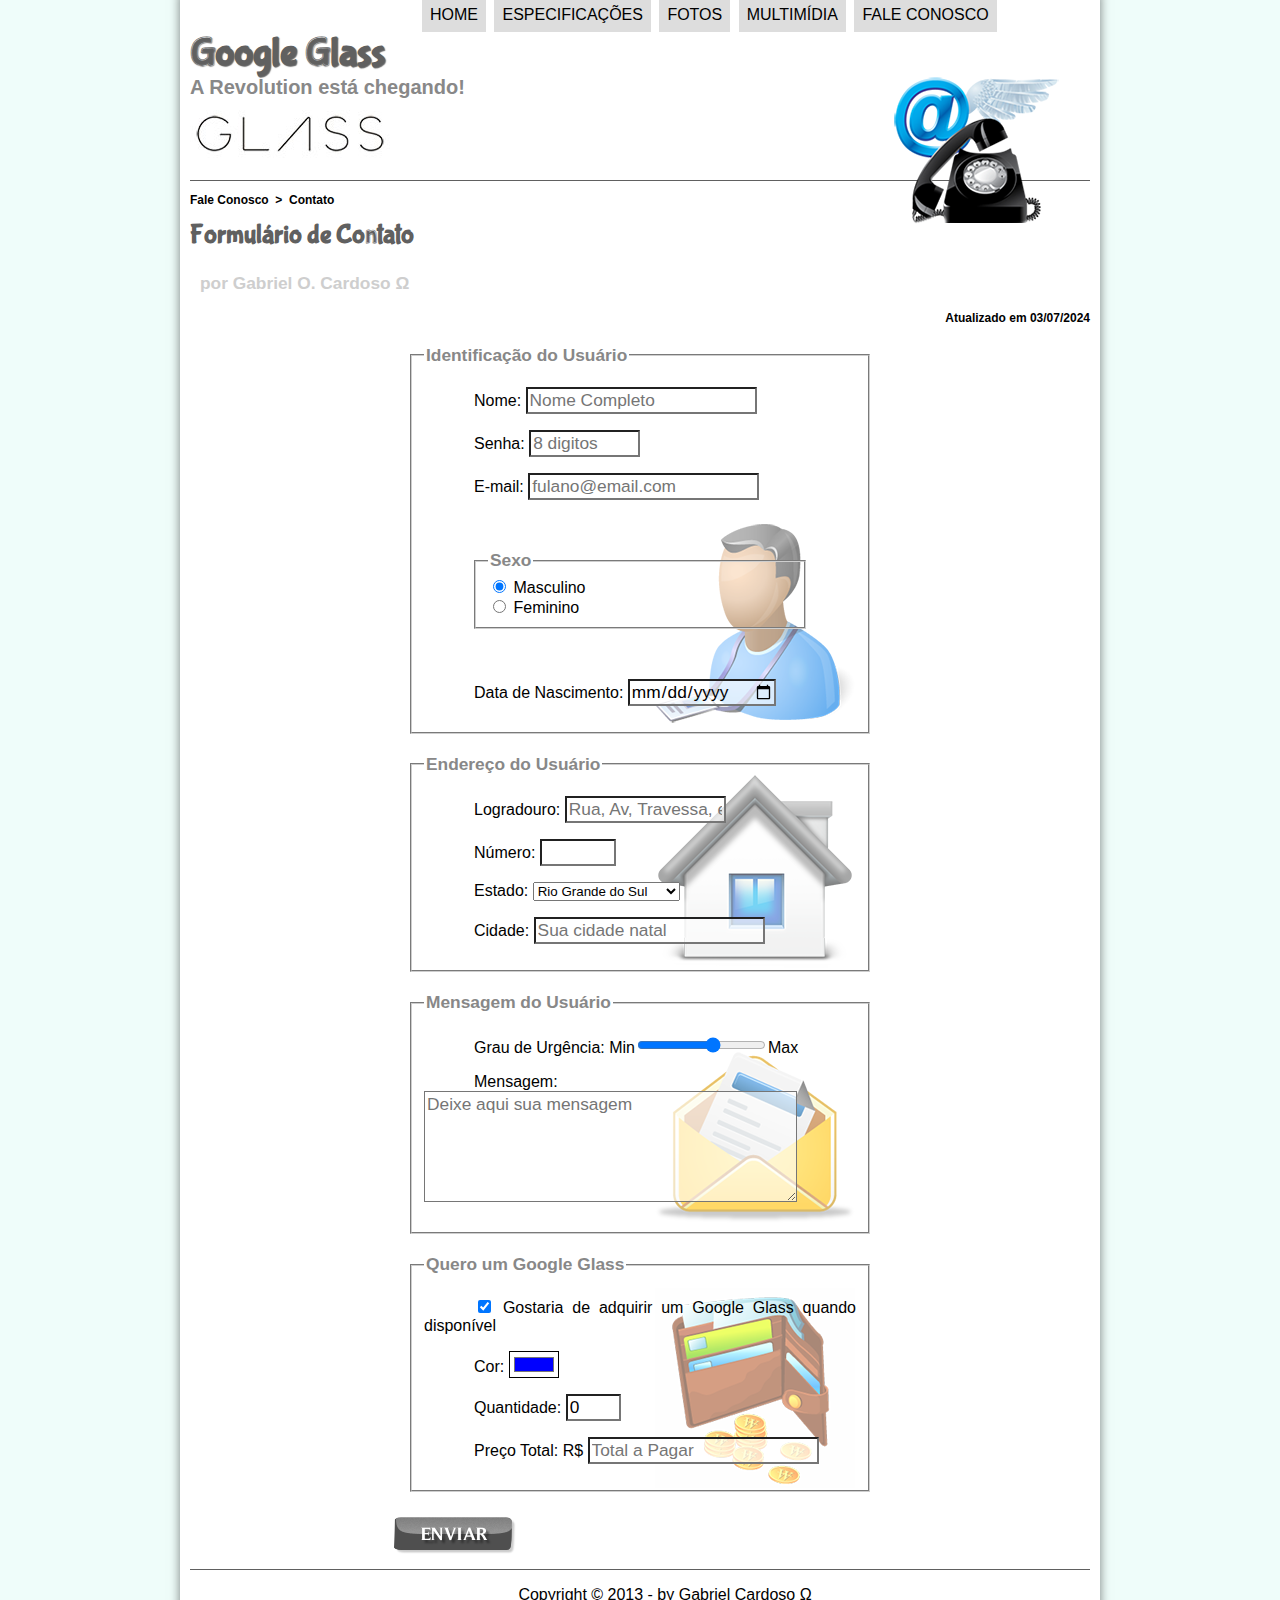
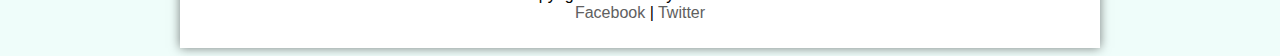
<file: fale-conosco.html>
<!DOCTYPE html>
<html lang="pt-br">
  <head>
    <meta charset="UTF-8" />
    <meta name="viewport" content="width=device-width, initial-scale=1.0" />
    <title>Tudo Sobre Google Glass</title>
    <link rel="stylesheet" href="_css/estilo.css" type="text/css" />
    <link rel="stylesheet" href="_css/form.css" type="text/css">
  </head>
  <script src= "_javascript/funcoes.js"></script>
  <script>
    function calc_total(){
      var qtd = parseInt(document.getElementById('cQtd').value);
      tot = qtd * 1500;
      document.getElementById('cTot').value = tot;
    }
  </script>
    <body>
    <div id="interface">
      <header id="cabecalho">
        <hgroup>
          <h1>Google Glass</h1>
          <h2>A Revolution está chegando!</h2>
        </hgroup>
        <img id="icone" src="_imagens/contato.png" alt="" />

        <nav id="menu">
          <h1>Menu Principal</h1>
          <ul type="disc">
            <li onmouseover="mudaFoto('_imagens/home.png')" onmouseout="mudaFoto('_imagens/contato.png')"><a href="index.html">Home</a></li>
            <li onmouseover="mudaFoto('_imagens/especificacoes.png')" onmouseout="mudaFoto('_imagens/contato.png')"><a href="index.html"><a href="specs.html">Especificações</a></li>
            <li onmouseover="mudaFoto('_imagens/fotos.png')" onmouseout="mudaFoto('_imagens/contato.png')"><a href="index.html"><a href="fotos.html">Fotos</a></li>
            <li onmouseover="mudaFoto('_imagens/multimidia.png')" onmouseout="mudaFoto('_imagens/contato.png')"><a href="index.html"><a href="multimidia.html">Multimídia</a></li>
            <li onmouseover="mudaFoto('_imagens/contato.png')" onmouseout="mudaFoto('_imagens/contato.png')"><a href="index.html"><a href="fale-conosco.html">Fale conosco</a></li>
          </ul>
        </nav>
      </header>
      <section id="corpo-full">
        <article id="noticia-principal">
          <header id="cabecalho-artigo">
            <hgroup>
              <h3>Fale Conosco &nbsp;>&nbsp; Contato</h3>
              <h1>Formulário de Contato</h1>
              <h2>por Gabriel O. Cardoso &Omega;</h2>
              <h3 class="direita">Atualizado em 03/07/2024</h3>
            </hgroup>
          </header>
          <form method="post" id="fContato" action="mailto:gabrieloc6@gmail.com" oninput="calc_total();">
            <fieldset id="usuario">
              <legend>Identificação do Usuário</legend>
              <p><label for="cNome">Nome:</label> <input type="text" name="tNome" id="cNome" size="20" maxlength="30" placeholder="Nome Completo"></p>
              <p><label for="cSenha">Senha:</label> <input type="password" name="tSenha" id="cSenha" size="8" maxlength="8" placeholder="8 digitos"></p>
              <p><label for="cEmail">E-mail:</label> <input type="email" name="tEmail" id="cEmail" size="20" maxlength="40" placeholder="fulano@email.com"></p>
              <fieldset id="sexo">
                  <legend>Sexo</legend>
                    <input type="radio" name="tSexo" id="cMasc" checked> <label for="cMasc">Masculino</label><br>
                    <input type="radio" name="tSexo" id="cFem"> <label for="cFem">Feminino</label>
              </fieldset>
              <p><label for="cNasc">Data de Nascimento:</label> <input type="date" name="tNasc" id="cNasc"></p>
            </fieldset>

            <fieldset id="endereco">
              <legend>Endereço do Usuário</legend>
              <p><label for="cLog">Logradouro:</label> <input type="text" name="tLog" id="cLog" size="13" maxlength="80" placeholder="Rua, Av, Travessa, etc"></p>
              <p><label for="cNum">Número:</label> <input type="number" name="tNum" id="cNum" min="0" max="999"></p>

              <p>
                <label for="cEst">Estado:</label> 
                <select name="tEst" id="cEst">
                  <optgroup label="Região Sul">
                    <option value="RS">Rio Grande do Sul</option>
                    <option value="SC">Santa Catarina</option>
                  </optgroup>
                  <optgroup label="Região Sudeste">
                    <Option value="RJ">Rio de Janeiro</Option>
                    <Option value="SP">São Paulo</Option>
                  </optgroup>
                </select>
              </p>

              <p><label for="cCid">Cidade:</label> <input type="text" name="tCid" id="cCid" maxlength="40" size="20" placeholder="Sua cidade natal"></p>
            </fieldset>

            <fieldset id="mensagem">
              <legend>Mensagem do Usuário</legend>
                <p><label for="cUrg">Grau de Urgência:</label> Min<input type="range" name="tUrg" id="cUrg" min="0" max="10" step="2">Max</p>
                <p><label for="cMsg">Mensagem:</label> <textarea name="tMsg" id="cMsg" cols="35" rows="5" placeholder="Deixe aqui sua mensagem"></textarea></p>
            </fieldset>

            <fieldset id="pagamento">
              <legend id="pedido"> Quero um Google Glass</legend>
                <p>
                  <input type="checkbox" name="tPed" id="cPed" checked>
                  <label for="cPed"> Gostaria de adquirir um Google Glass quando disponível</label>
                </p>
                <p><label for="cCor">Cor:</label> <input type="color" name="tCor" id="cCor" value="#0000FF"></p>
                <p><label for="cQtd">Quantidade:</label>
                <input type="number" name="tQtd" id="cQtd" min="0" max="5" value="0"></p>
                <p><label for="cTot">Preço Total: R$</label>
                <input type="text" name="tTot" id="cTot" placeholder="Total a Pagar" readonly></p>
            </fieldset>

          <!-- <input type="submit" value="Enviar"> -->
          <input type="image" src="_imagens/botao-enviar.png">
          </form>
        </article>
      </section>
<footer id="rodape">
    <p>
      Copyright &copy; 2013 - by Gabriel Cardoso &Omega; <br />
      <a href="http://facebook.com" target="_blank">Facebook</a> |
      <a href="http://twitter.com" target="_blank">Twitter</a>
    </p>
  </footer>
</div>
</body>
</html>
</file>
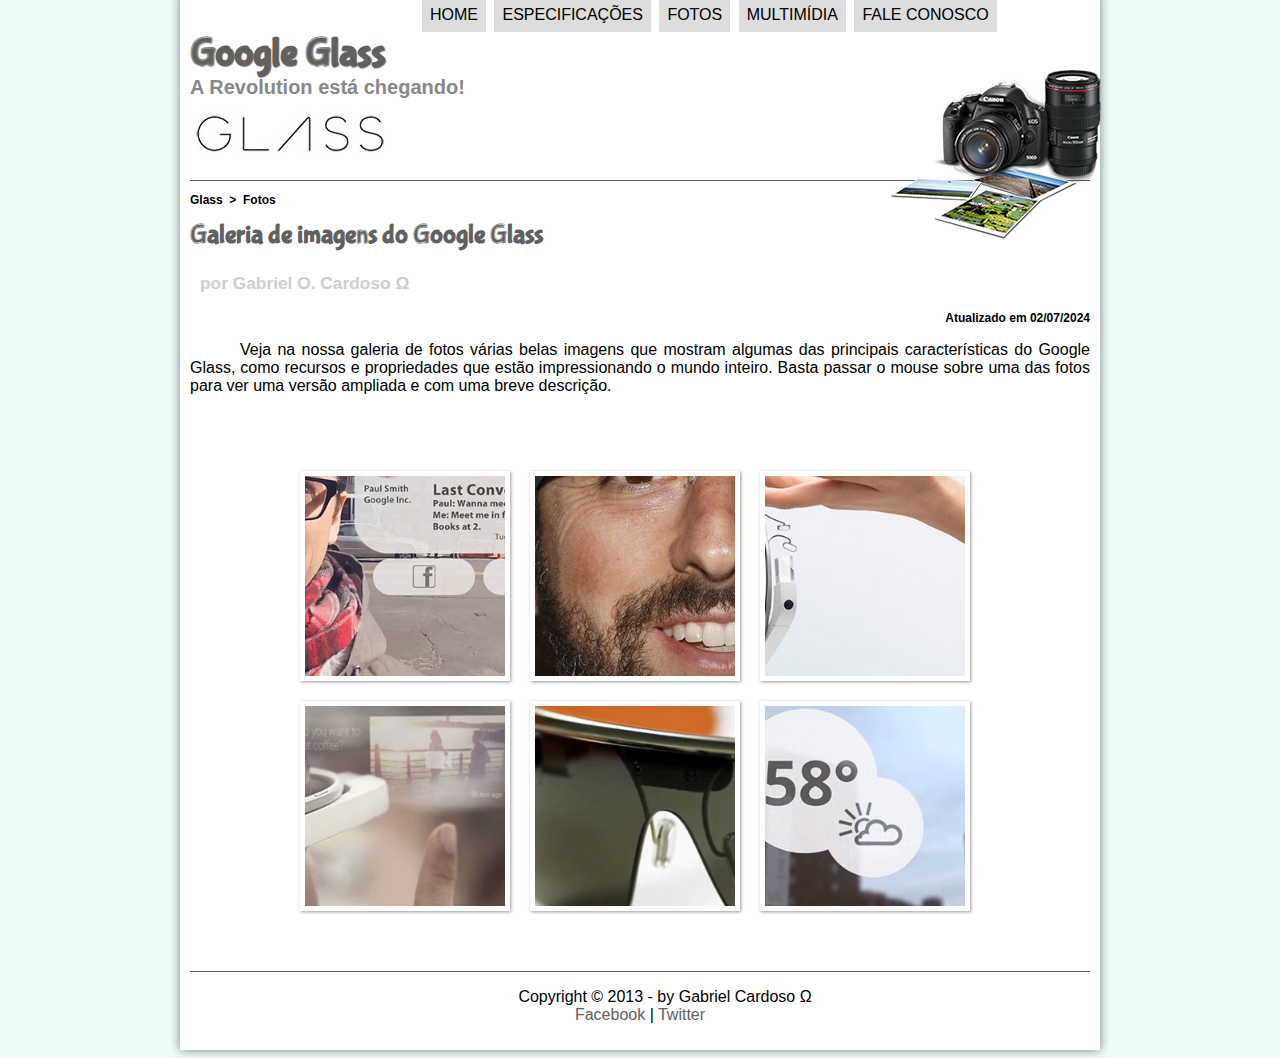
<file: fotos.html>
<!DOCTYPE html>
<html lang="pt-br">
  <head>
    <meta charset="UTF-8" />
    <meta name="viewport" content="width=device-width, initial-scale=1.0" />
    <title>Tudo Sobre Google Glass</title>
    <link rel="stylesheet" href="_css/estilo.css" type="text/css" />
    <link rel="stylesheet" href="_css/fotos.css" type="text/css" />
  </head>
  <script src= "_javascript/funcoes.js"></script>
    <body>
    <div id="interface">
      <header id="cabecalho">
        <hgroup>
          <h1>Google Glass</h1>
          <h2>A Revolution está chegando!</h2>
        </hgroup>
        <img id="icone" src="_imagens/fotos.png" alt="" />

        <nav id="menu">
          <h1>Menu Principal</h1>
          <ul type="disc">
            <li onmouseover="mudaFoto('_imagens/home.png')" onmouseout="mudaFoto('_imagens/fotos.png')"><a href="index.html">Home</a></li>
            <li onmouseover="mudaFoto('_imagens/especificacoes.png')" onmouseout="mudaFoto('_imagens/fotos.png')"><a href="index.html"><a href="specs.html">Especificações</a></li>
            <li onmouseover="mudaFoto('_imagens/fotos.png')" onmouseout="mudaFoto('_imagens/fotos.png')"><a href="index.html"><a href="fotos.html">Fotos</a></li>
            <li onmouseover="mudaFoto('_imagens/multimidia.png')" onmouseout="mudaFoto('_imagens/fotos.png')"><a href="index.html"><a href="multimidia.html">Multimídia</a></li>
            <li onmouseover="mudaFoto('_imagens/contato.png')" onmouseout="mudaFoto('_imagens/fotos.png')"><a href="index.html"><a href="fale-conosco.html">Fale conosco</a></li>
          </ul>
        </nav>
      </header>

      <section id="corpo-full">
        <article id="noticia-principal">
          <header id="cabecalho-artigo">
            <hgroup>
              <h3>Glass &nbsp;>&nbsp; Fotos</h3>
              <h1>Galeria de imagens do Google Glass</h1>
              <h2>por Gabriel O. Cardoso &Omega;</h2>
              <h3 class="direita">Atualizado em 02/07/2024</h3>
            </hgroup>
          </header>

<p>Veja na nossa galeria de fotos várias belas imagens que mostram algumas das principais características do Google Glass, como recursos e propriedades que estão impressionando o mundo inteiro. Basta passar o mouse sobre uma das fotos para ver uma versão ampliada e com uma breve descrição.</p>

<ul id="album-fotos">
<li id="foto01"><span>Agenda e lembretes</span ></li>
<li id="foto02"><span>Sergey Brin usando o Glass</span ></li>
<li id="foto03"><span>Leve e compacto</span></li>
<li id="foto04"><span>Sensação de uma tela de 50"</span></li>
<li id="foto05"><span>Vários tipos de lente</span></li>
<li id="foto06"><span>Informações importantes</span></li>
</ul>

        </article>
      </section>    
<footer id="rodape">
    <p>
      Copyright &copy; 2013 - by Gabriel Cardoso &Omega; <br />
      <a href="http://facebook.com" target="_blank">Facebook</a> |
      <a href="http://twitter.com" target="_blank">Twitter</a>
    </p>
  </footer>
</div>
</body>
</html>
</file>
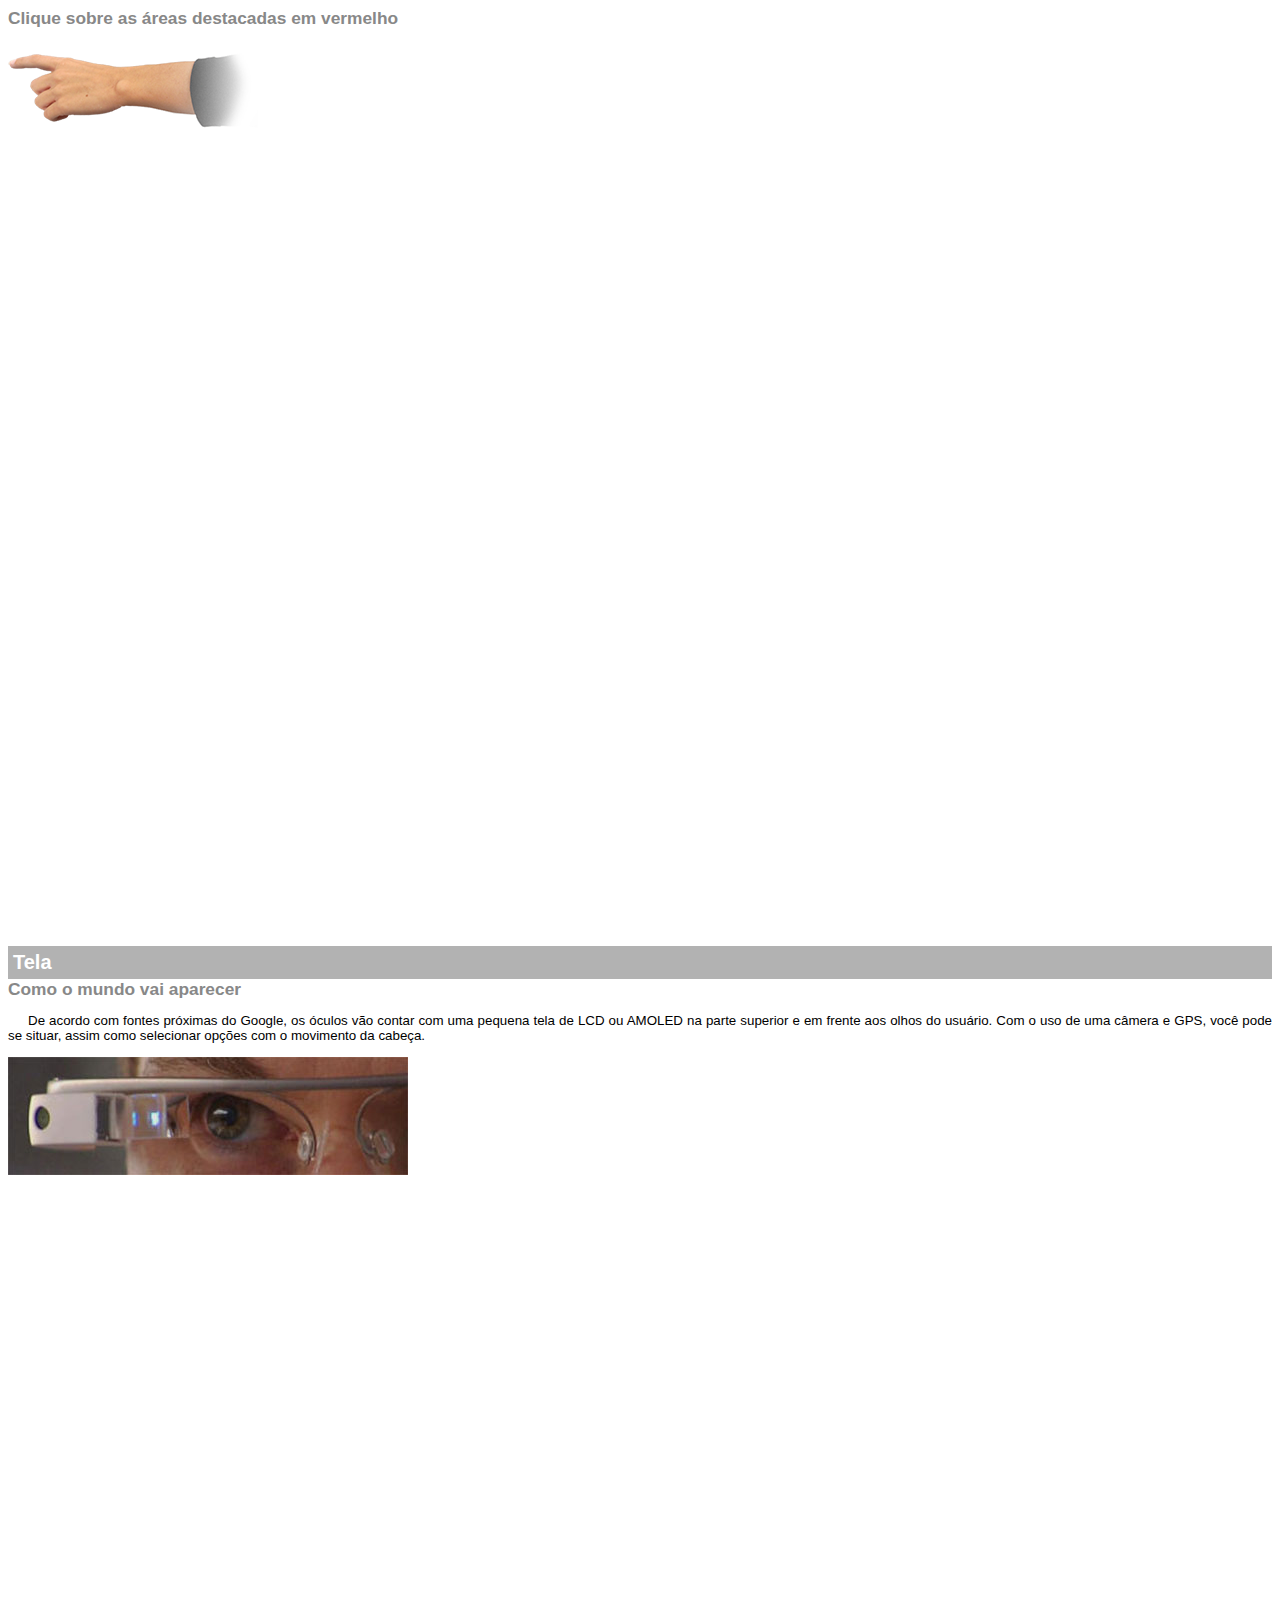
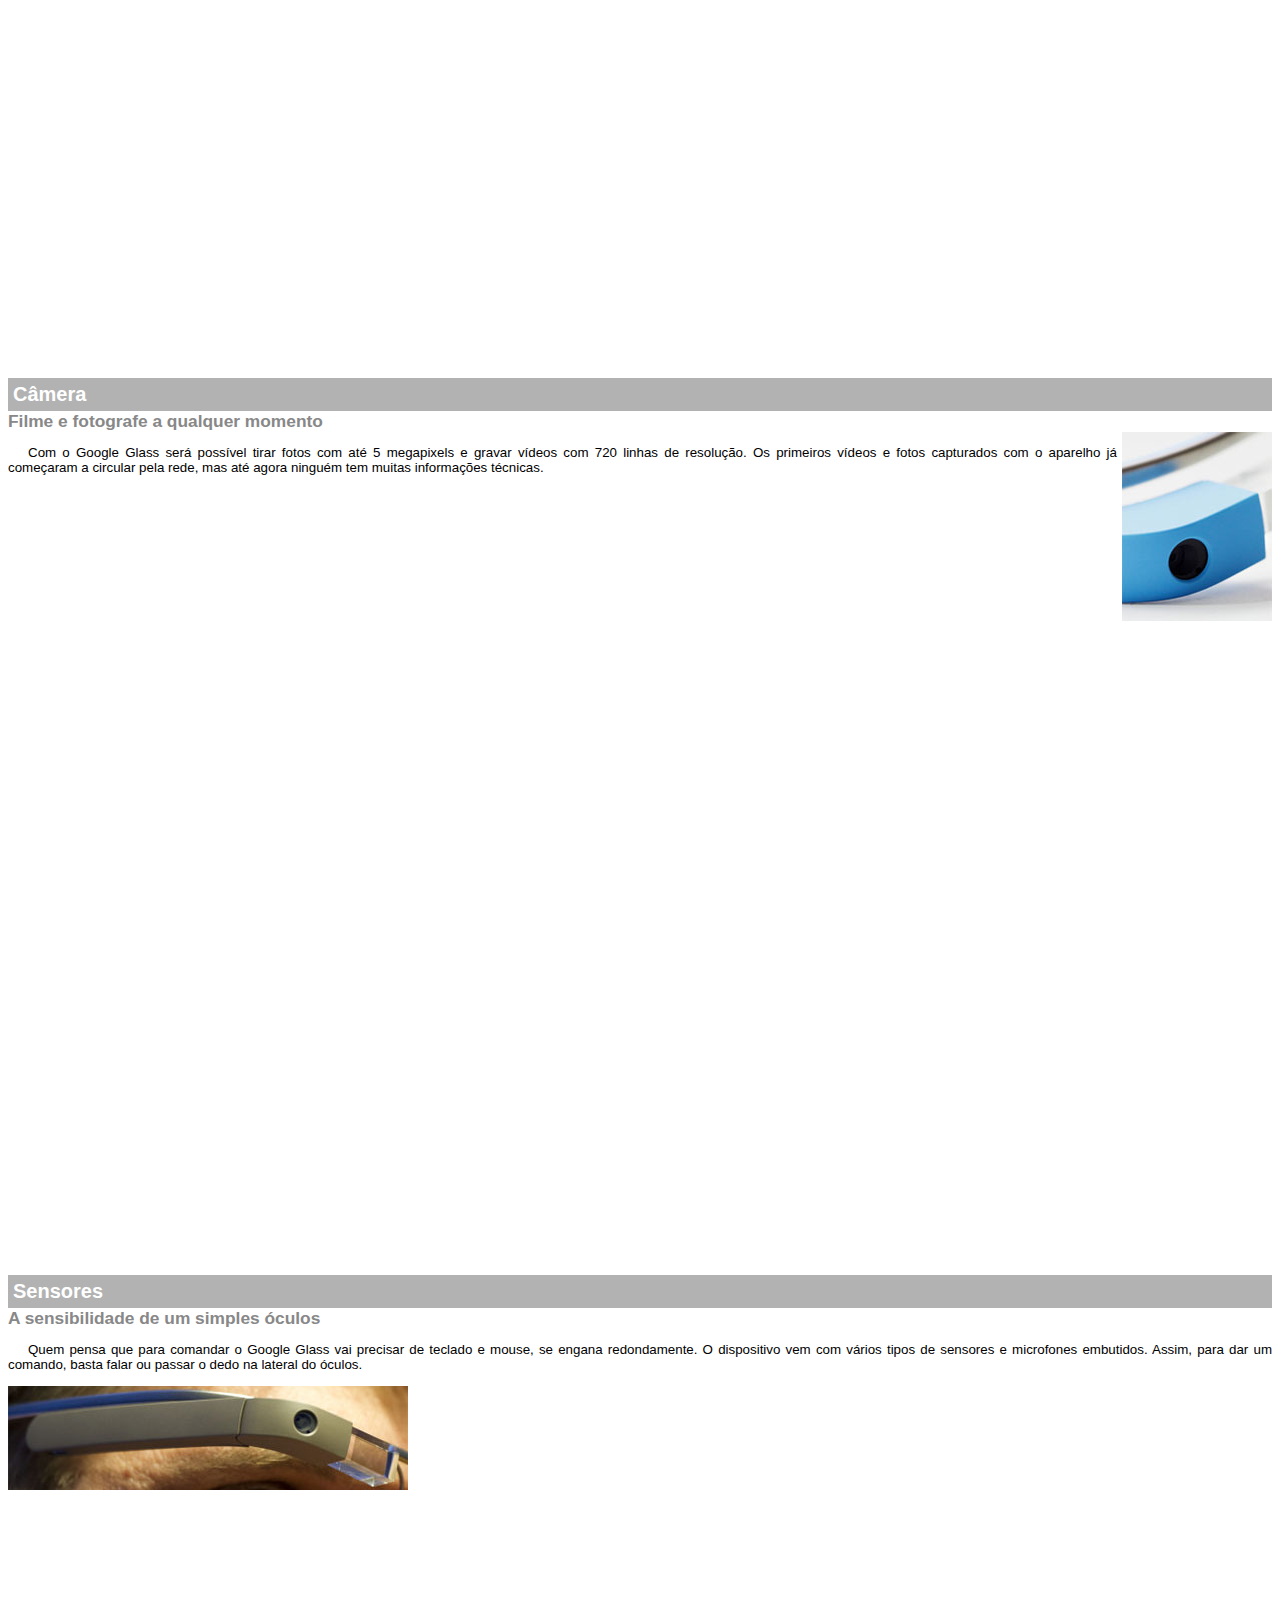
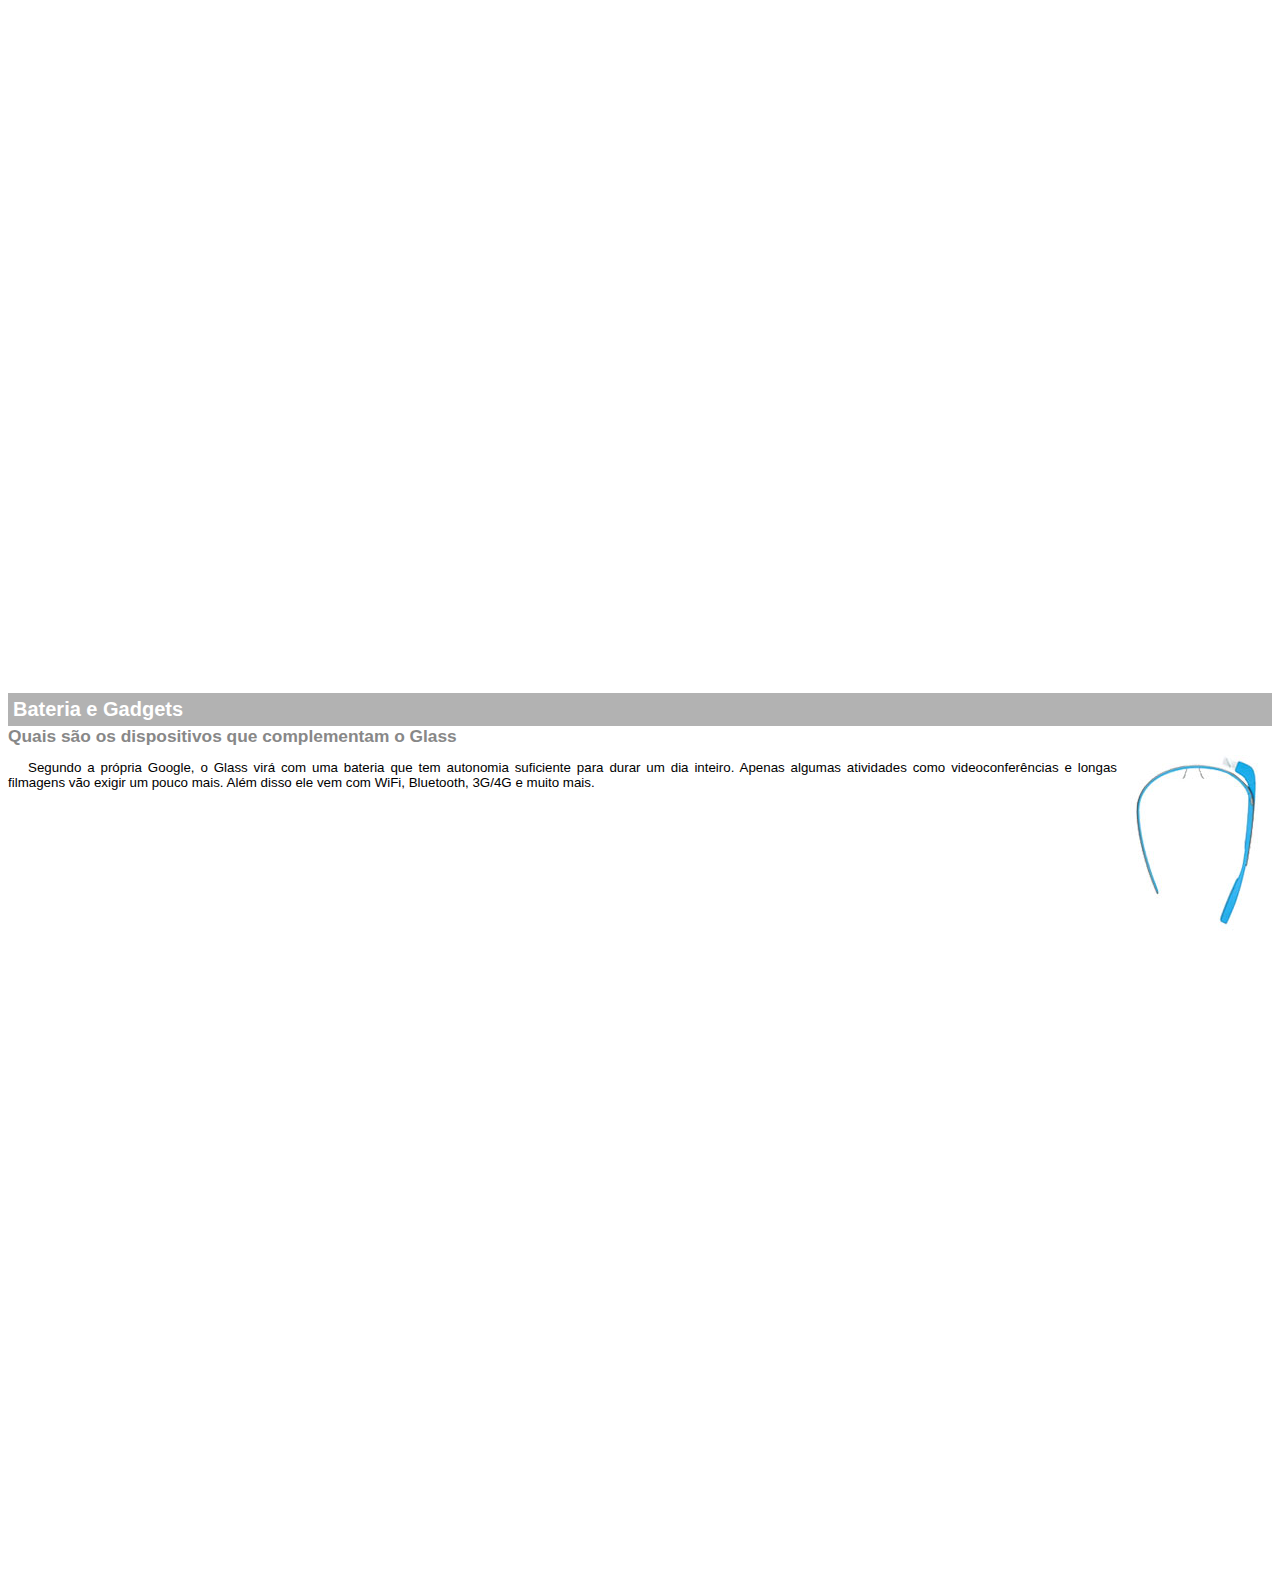
<file: google-glass.html>
<!DOCTYPE html>
<html lang="en">
<head>
    <meta charset="UTF-8">
    <meta name="viewport" content="width=device-width, initial-scale=1.0">
    <title>Info Google Glass</title>
    <style>
        body{
            font-family: Arial;
            font-size: 10pt;
        }
        p{
            text-align: justify;
            text-indent: 20px;
        }
        article h1{
            font-size: 15pt;
            color: #ffffff;
            background-color: rgba(0, 0, 0, .3);
            padding: 5px;
            margin: 0px;
        }
        article h2{
            font-size: 13pt;
            color: #888888;
            margin: 0px;
        }
        article{
            margin-bottom: 800px;
        }
        img.img-dir{
            display: block;
            float: right;
            margin-left: 5px;
        }
    </style>
</head>
<body>
    
    <article id="topo">
        <header>
            <h2>Clique sobre as áreas destacadas em vermelho</h2>
            <img src="_imagens/mao.png" alt="mão apontando para esquerda">
        </header>
    </article>

    <article id="tela">
        <header>
            <h1>Tela</h1>
            <h2>Como o mundo vai aparecer</h2>
        </header>
        <p>De acordo com fontes próximas do Google, os óculos vão contar com uma pequena tela de LCD ou AMOLED na parte superior e em frente aos olhos do usuário. Com o uso de uma câmera e GPS, você pode se situar, assim como selecionar opções com o movimento da cabeça.</p>
        <img src="_imagens/det-tela.jpg" alt="tela do google glass">
    </article>
    <article id="camera">
        <header>    
            <h1>Câmera</h1>
            <h2>Filme e fotografe a qualquer momento</h2>
        </header>
        <img src="_imagens/det-camera.jpg" alt="camera do google glass" class="img-dir">
        <p>Com o Google Glass será possível tirar fotos com até 5 megapixels e gravar vídeos com 720 linhas de resolução. Os primeiros vídeos e fotos capturados com o aparelho já começaram a circular pela rede, mas até agora ninguém tem muitas informações técnicas.
        </p>
    </article>
    <article id="sensores">
        <header>
            <h1>Sensores</h1>
            <h2>A sensibilidade de um simples óculos</h2>
        </header>
        <p>Quem pensa que para comandar o Google Glass vai precisar de teclado e mouse, se engana redondamente. O dispositivo vem com vários tipos de sensores e microfones embutidos. Assim, para dar um comando, basta falar ou passar o dedo na lateral do óculos.</p>
        <img src="_imagens/det-touch.jpg" alt="sensor do google glass" >
    </article>
    <article id="gadgets">
    <header>
        <h1>Bateria e Gadgets</h1>
        <h2>Quais são os dispositivos que complementam o Glass</h2>
    </header>
    <img src="_imagens/det-bateria.jpg" alt="baeria google glass" class="img-dir">
        <p>Segundo a própria Google, o Glass virá com uma bateria que tem autonomia suficiente para durar um dia inteiro. Apenas algumas atividades como videoconferências e longas filmagens vão exigir um pouco mais. Além disso ele vem com WiFi, Bluetooth, 3G/4G e muito mais.</p>
    </article>
</body>
</html>
</file>
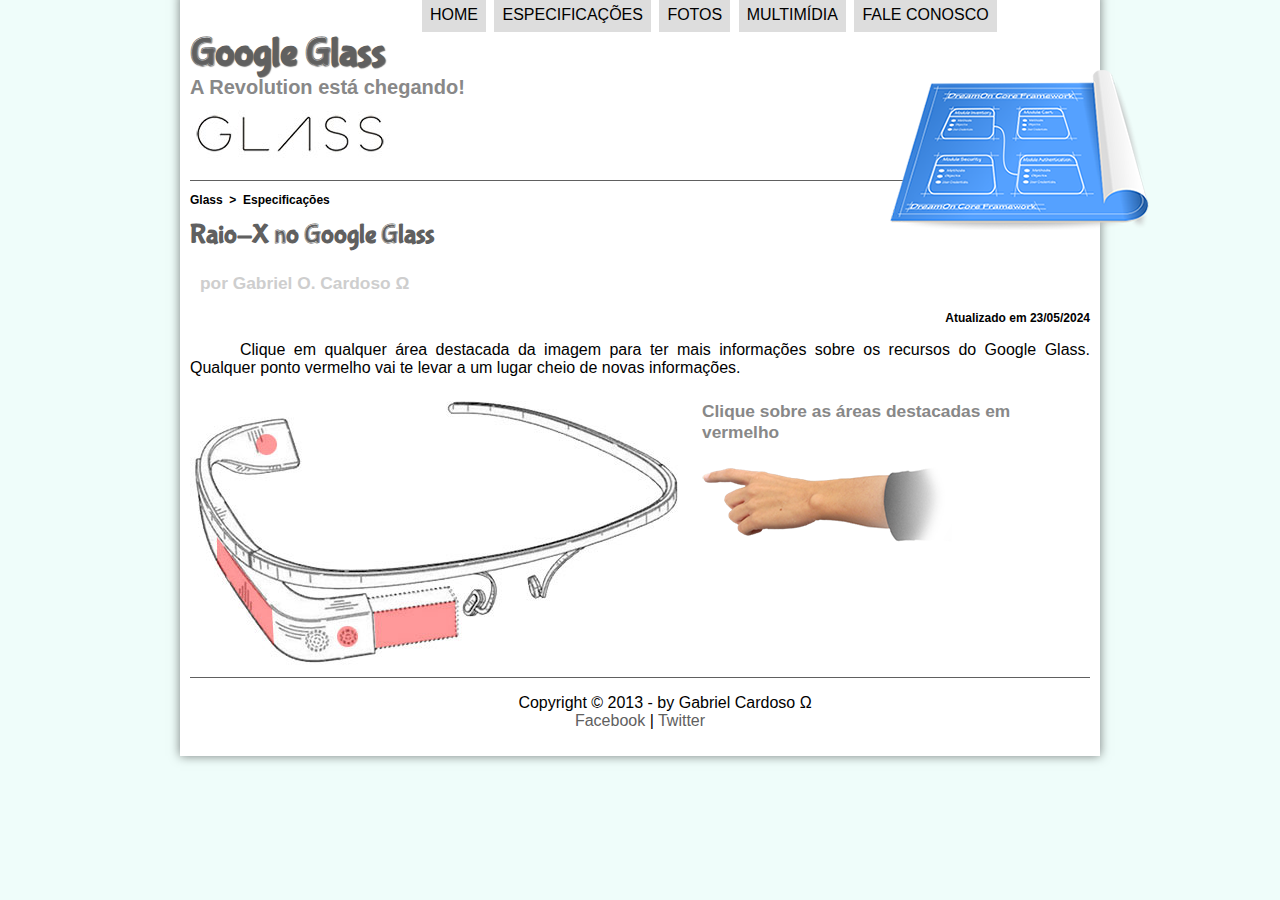
<file: specs.html>
<!DOCTYPE html>
<html lang="pt-br">
  <head>
    <meta charset="UTF-8" />
    <meta name="viewport" content="width=device-width, initial-scale=1.0" />
    <title>Tudo Sobre Google Glass</title>
    <link rel="stylesheet" href="_css/estilo.css" type="text/css" />
    <link rel="stylesheet" href="_css/specs.css" type="text/css" />
  </head>
  <script src= "_javascript/funcoes.js"></script>
     <body>
    <div id="interface">
      <header id="cabecalho">
        <hgroup>
          <h1>Google Glass</h1>
          <h2>A Revolution está chegando!</h2>
        </hgroup>
        <img id="icone" src="_imagens/especificacoes.png" alt="" />

        <nav id="menu">
          <h1>Menu Principal</h1>
          <ul type="disc">
            <li onmouseover="mudaFoto('_imagens/home.png')" onmouseout="mudaFoto('_imagens/especificacoes.png')"><a href="index.html">Home</a></li>
            <li onmouseover="mudaFoto('_imagens/especificacoes.png')" onmouseout="mudaFoto('_imagens/especificacoes.png')"><a href="index.html"><a href="specs.html">Especificações</a></li>
            <li onmouseover="mudaFoto('_imagens/fotos.png')" onmouseout="mudaFoto('_imagens/especificacoes.png')"><a href="index.html"><a href="fotos.html">Fotos</a></li>
            <li onmouseover="mudaFoto('_imagens/multimidia.png')" onmouseout="mudaFoto('_imagens/especificacoes.png')"><a href="index.html"><a href="multimidia.html">Multimídia</a></li>
            <li onmouseover="mudaFoto('_imagens/contato.png')" onmouseout="mudaFoto('_imagens/especificacoes.png')"><a href="index.html"><a href="fale-conosco.html">Fale conosco</a></li>
          </ul>
        </nav>
      </header>
<section id="corpo-full">
  <article id="noticia-principal">
    <header id="cabecalho-artigo">
      <hgroup>
        <h3>Glass &nbsp;>&nbsp; Especificações</h3>
        <h1>Raio-X no Google Glass</h1>
        <h2>por Gabriel O. Cardoso &Omega;</h2>
        <h3 class="direita">Atualizado em 23/05/2024</h3>
      </hgroup>
    </header>
  
  <p>Clique em qualquer área destacada da imagem para ter mais informações sobre os recursos do Google Glass. Qualquer ponto vermelho vai te levar a um lugar cheio de novas informações.</p>

  <section id="conteudo">
    <img src="_imagens/glass-esquema-marcado.jpg" usemap="#meumapa">
      <map name="meumapa">
        <area shape="rect" coords="179,202,262,265" href="google-glass.html#tela" target="janela">
        <area shape="circle" coords="158,244,11" href="google-glass.html#camera" target="janela">
        <area shape="circle" coords="77,52,11" href="google-glass.html#gadgets" target="janela">
        <area shape="poly" coords="27,146,81,216,83,250,26,165" href="google-glass.html#sensores" target="janela">
      </map>
    <iframe src="google-glass.html" name="janela" id="frame-spec"></iframe>
  </section>
  </article>
</section>
<footer id="rodape">
    <p>
      Copyright &copy; 2013 - by Gabriel Cardoso &Omega; <br />
      <a href="http://facebook.com" target="_blank">Facebook</a> |
      <a href="http://twitter.com" target="_blank">Twitter</a>
    </p>
  </footer>
</div>
</body>
</html>
</file>
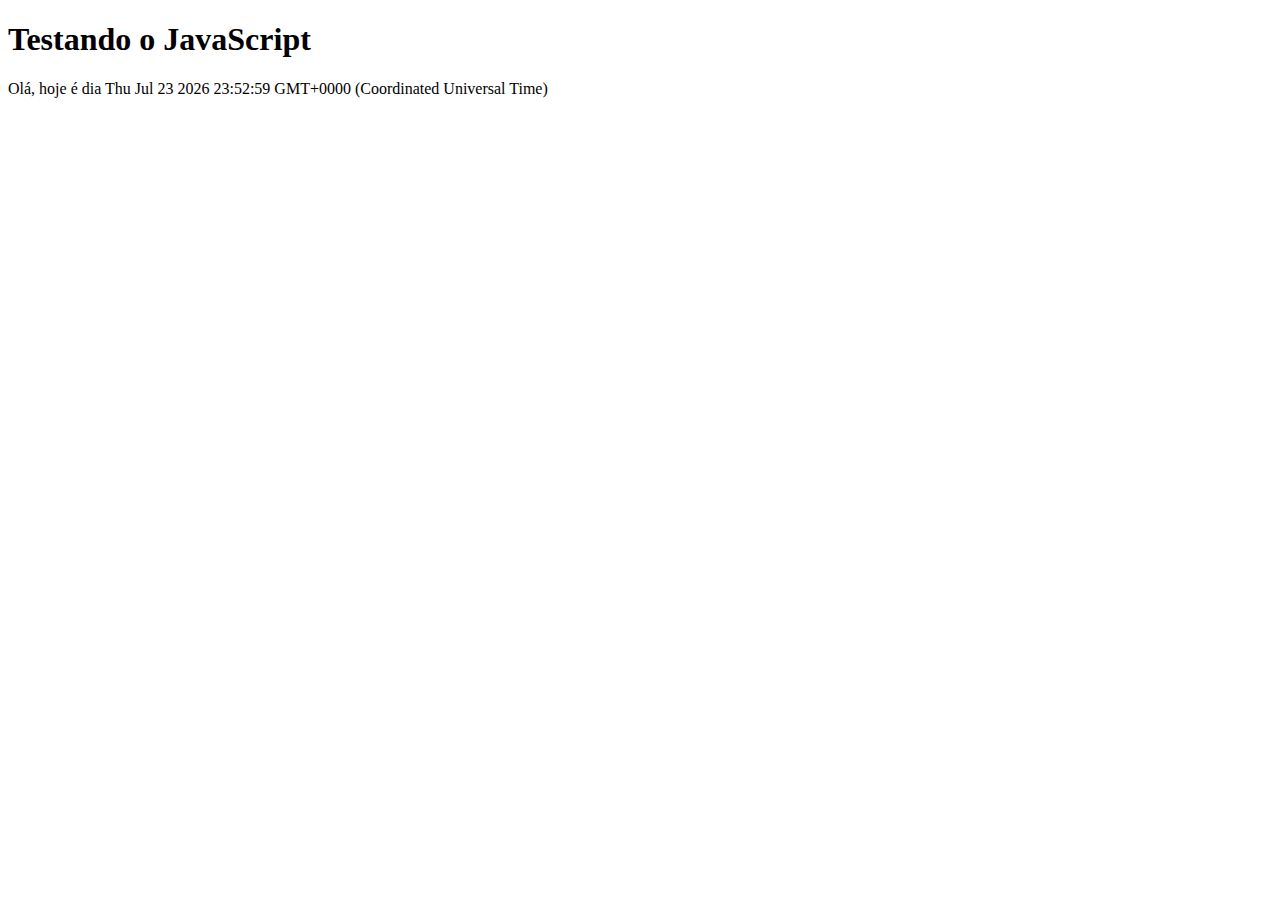
<file: testejs01.html>
<!DOCTYPE html>
<html lang="pt-br">
<head>
    <meta charset="UTF-8">
    <meta name="viewport" content="width=device-width, initial-scale=1.0">
    <title>Document</title>
</head>
<body>
    <h1>Testando o JavaScript</h1>
    <script>
        
        document.write("Olá, hoje é dia " + Date());
    </script>
</body>
</html>
</file>
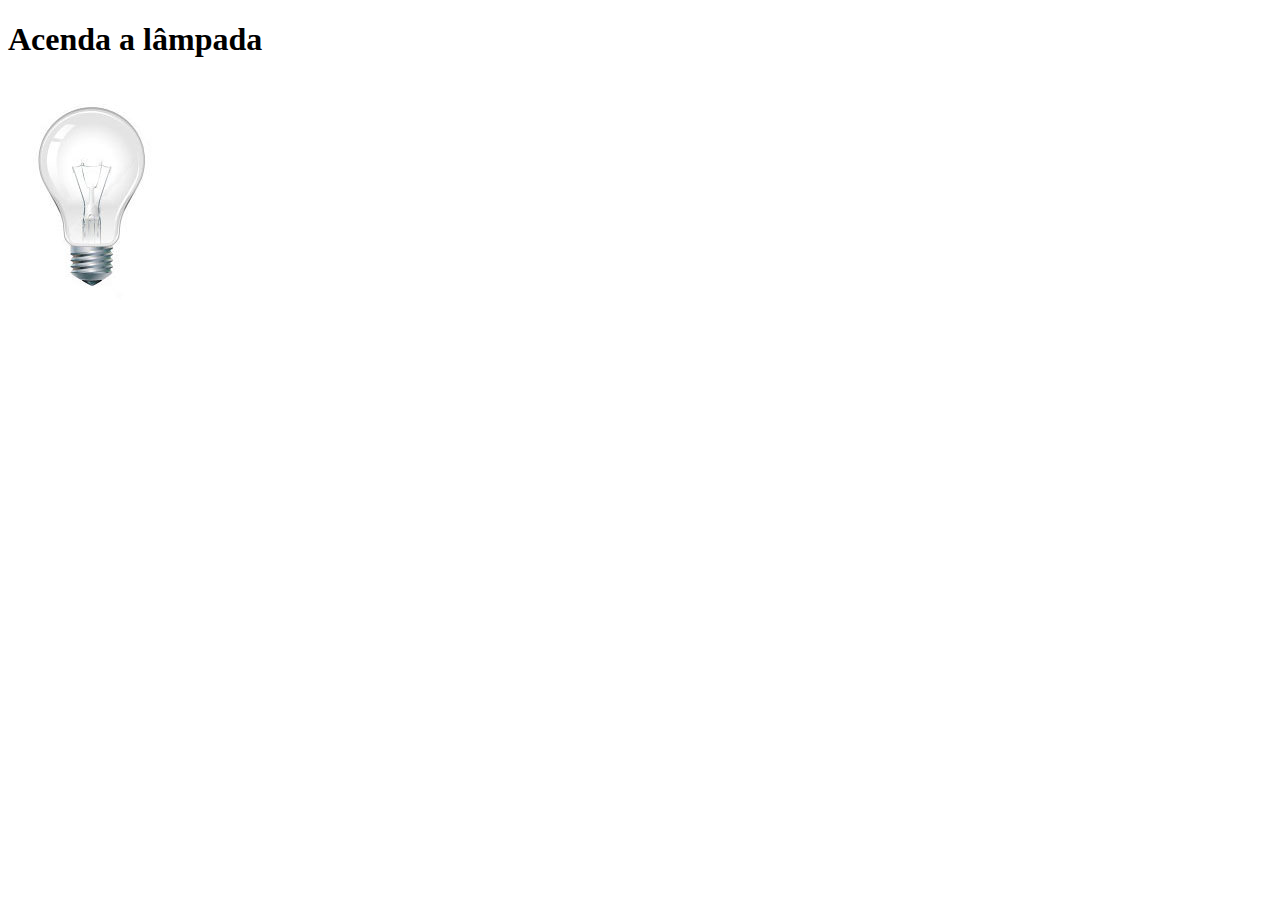
<file: testejs03..html>
<!DOCTYPE html>
<html lang="pt-br">
<head>
    <meta charset="UTF-8">
    <meta name="viewport" content="width=device-width, initial-scale=1.0">
    <title>Document</title>
</head>
<script>
    var quebrada = false;
    function mudaLampada(tipo){
        
        if(!quebrada){
        document.getElementById("luz").src = "_imagens/" + tipo + ".jpg";
            if(tipo == 'lampada-quebrada'){
                quebrada= true;
            }
        }
    }
   
</script>
<body>
    <h1>Acenda a lâmpada</h1>
    <img id="luz" src="_imagens/lampada-apagada.jpg" alt="" onmousemove="mudaLampada('lampada-acesa')" onmouseout="mudaLampada('lampada-apagada')" onclick="mudaLampada('lampada-quebrada')">
</body>
</html>
</file>
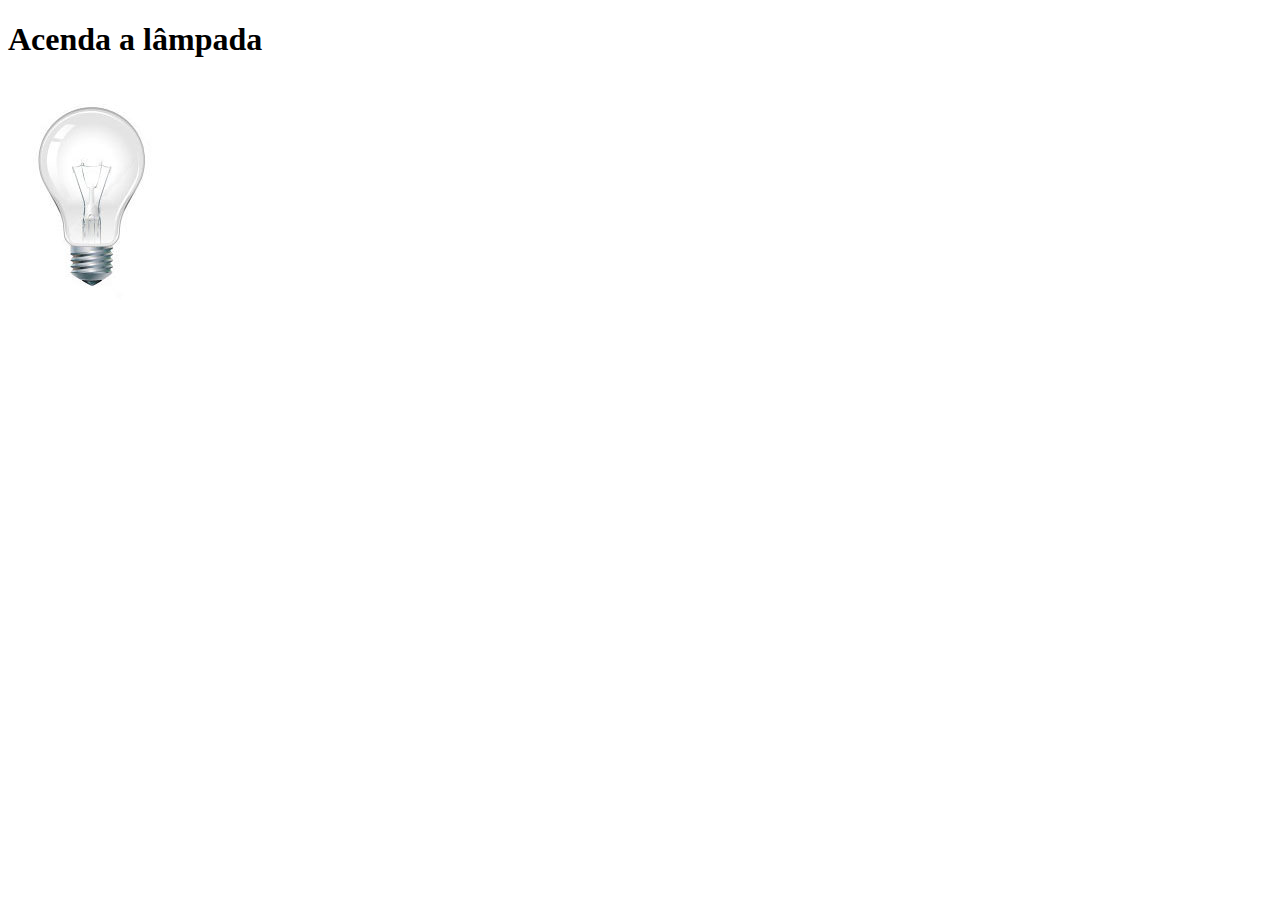
<file: testejs2.html>
<!DOCTYPE html>
<html lang="pt-br">
<head>
    <meta charset="UTF-8">
    <meta name="viewport" content="width=device-width, initial-scale=1.0">
    <title>Document</title>
</head>
<script>
    function acendeLampada(){
        document.getElementById("luz").src = "_imagens/lampada-acesa.jpg";
    }
    function apagaLampada(){
        document.getElementById("luz").src = "_imagens/lampada-apagada.jpg";
    }
    function quebraLampada(){
        document.getElementById("luz").src = "_imagens/lampada-quebrada.jpg";
    }
</script>
<body>
    <h1>Acenda a lâmpada</h1>
    <img id="luz" src="_imagens/lampada-apagada.jpg" alt="" onmousemove="acendeLampada()" onmouseout="apagaLampada()" onclick="quebraLampada()">
</body>
</html>
</file>
<file: _css/estilo.css>
@charset "UTF-8";
@font-face {
    font-family: 'FontLogo';
    src: url("../_fonts/bubblegum-sans-regular.otf");
}

@import url('https://fonts.googleapis.com/css2?family=Poppins:ital,wght@0,100;0,200;0,300;0,400;0,500;0,600;0,700;0,800;0,900;1,100;1,200;1,300;1,400;1,500;1,600;1,700;1,800;1,900&family=Titillium+Web:ital,wght@0,200;0,300;0,400;0,600;0,700;0,900;1,200;1,300;1,400;1,600;1,700&display=swap');

body{
    /*background-image: url(/_media/fundo.jpg);*/
    background-color: hsla(165, 81%, 93%, 0.5);
    color: rgba(0, 0, 0, 1);
    font-family: Arial;
}

div#interface{
    width: 900px;
    background-color: white;
    margin: -15px auto 0px auto;
    box-shadow: 0px 0px 10px rgba(0,0,0,.5);
    padding: 10px;
}

p {
    text-align: justify;
    text-indent: 50px;
}

a{
    color: #606060;
    text-decoration: none;
}

a:hover{
    text-decoration: underline;
}

header#cabecalho img#icone{
    position: absolute;
    left: 890px;
    top: 70px;
}
header#cabecalho{
    border-bottom: 1px #606060 solid;
    height: 150px;
    background: url(/_imagens/glass-logo-peq.jpg) no-repeat 0px 80px;
    
    }
header#cabecalho h1{
    font-family: 'FontLogo', sans-serif;
    font-size: 30pt;
    color: #606060;
    text-shadow: 1px 1px 1px rgba(0, 0, 0, 0.6);
    padding: 0px;
    margin-bottom: 0px;
}

header#cabecalho h2{
    font-family: "Titillium Web", sans-serif;
    font-size: 15pt;
    color: #888888;
   padding: 0px;
   margin-top: 0px;
}

/* Formatação de imagens com legendas */

figure.foto_legenda {
    position: relative;
    border: 8px solid white;
    box-shadow: 1px 1px 4px black;
}

figure.foto_legenda img {
    width: 100%;
    height: 100%;
}

figure.foto_legenda figcaption {
    opacity: 0;
    position: absolute;
    top: 0px;
    background-color: rgba(0, 0, 0, 0.4);
    color: white;
    width: 100%;
    height: 100%;
    padding: 10px;
    box-sizing: border-box;
    transition: opacity 1s;
}
figure.foto_legenda:hover figcaption{
    opacity: 1;
}

/* Formatação do menu nav */

nav#menu {
    display: block;
}

nav#menu ul {
    list-style: none;
    text-transform: uppercase;
    position: absolute;
    top: -20px;
    left: 380px;
}

nav#menu li {
    display: inline-block;
    background-color: #dddddd;
    padding: 8px;
    margin: 2px;
     /* o transition funcionou apenas no hover */

}

nav#menu li:hover {
    transition: background-color 1s;
    background-color: #606060;
}

nav#menu h1{
    display: none;
}

nav#menu a {
    color: #000000;
    text-decoration: none;
}

nav#menu a:hover{
    color: white;
    text-decoration: underline;
}

section#corpo{
    display: block;
    width: 500px;
    float: left;
    border-right: 1px solid #606060;
    padding-right: 15px;
    margin-top: 10px;
    box-shadow: 2px 2px 2px rgba(0,0,0,.5);
}

article#noticia-principal h2{
    font-size: 12pt;
    color: #606060;
    background-color: #dddddd;
    padding: 5px 0px 5px 10px;
    margin: 10px 0px 10px 0px;
}

header#cabecalho-artigo h1{
    font-family: 'FontLogo', sans-serif;
    font-size: 20pt;
    color: #606060;
    margin-top: 0px;
}

header#cabecalho-artigo h2{
    font-size: 13pt;
    color: #cecece;
    background-color: #ffffff;
    margin: 0px;
    
}

header#cabecalho-artigo h3{
    font-size: 12px;
    
}

 .direita{
    text-align: right;
 }

table#tabelaspec{
    border: 1px solid #606060;
    border-spacing: 0px;
    margin-left: auto;
    margin-right: auto;
}

table#tabelaspec td{
    border: 1px solid #606060;
    padding: 10px;
    text-align: center;
    vertical-align: middle;

}

table#tabelaspec td.ce{
    color: white;
    background-color: #606060;
    vertical-align: top;
    font-weight: bold;

}
table#tabelaspec td.cd{
    background-color: #cecece;
}
table#tabelaspec caption{
    color: #888888;
    font-size: 13pt;
    font-weight: bolder;
}

table#tabelaspec caption span{
    display: block;
    float: right;
    color: #000000;
    font-size: 8pt;
    margin-top: 10px;
}

aside#lateral{
    display: block;
    width: 350px;
    float: right;
    background-color:#cecece;
    padding: 10px;
    margin-top: 10px;
}

aside#lateral h1{
    font-family: 'FontLogo', sans-serif;
}

aside#lateral h2{
    background-color: #606060;
    font-size: 13pt;
    color: #ffffff;
    padding: 5px;
}

footer#rodape{
    clear: both;
    border-top: 1px solid #606060;
}

footer#rodape p {
    text-align: center;
}

video{
    position: relative;
    width: 350px;
}

video#filme1{
    position: relative;
    width: 350px;
    margin-left: 80px;
}
</file>
<file: _css/form.css>
form{
    width: 500px;
    margin: auto;
}

input, textarea{
    font-family: sans-serif;
    font-weight: normal;
    font-size: 13pt;
    background-color: rgba(255, 255, 255, .6);
}

input:hover, textarea:hover{
    background-color: #dddddd;
}

legend{
    color: #888888;
    font-weight: bold;
    font-size: 13pt;
    font-family: sans-serif;
}

fieldset{
    border-color: #cecece;
    margin: 20px;
}

fieldset#sexo{
    margin: 50px;
}
fieldset#usuario{
    background: url("../_imagens/icone-contato.png") no-repeat 95% 95% ;
}

fieldset#endereco{
    background: url("../_imagens/icone-endereco.png") no-repeat 95% 95% ;
}

fieldset#mensagem{
    background: url("../_imagens/icone-mensagem.png") no-repeat 95% 95% ;
}

fieldset#pagamento{
    background: url("../_imagens/icone-pagamento.png") no-repeat 95% 95% ;
}
</file>
<file: _css/fotos.css>
ul#album-fotos{
    width: 700px;
    margin: 0 auto;
    padding: 50px;
    overflow: hidden;
    list-style: none;
}

ul#album-fotos li{
    float: left;
    width: 200px;
    height: 200px;
    margin: 10px;
    border: 5px solid white;
    background-color: #ffffff;
    box-shadow: 1px 1px 3px rgba(0,0,0,.4);
    transition: all 0.3s ease-in;
}

ul#album-fotos li span{
    opacity: 0;
    color: #ffffff;
    text-shadow: 1px 1px 1px black;
    background-color: rgba(0,0,0,.3);
    font-size: 9pt;
    padding: 5px;
}

ul#album-fotos li:hover span{
    opacity: 1;
}

ul#album-fotos li#foto01{
    background: url('../_imagens/galeria-01.jpg') no-repeat;
    background-position: 50% 50%;
    background-size: 400px 400px;
    background-color: #ffffff;
}

ul#album-fotos li#foto02{
    background: url('../_imagens/galeria-02.jpg') no-repeat;
    background-position: 50% 50%;
    background-size: 400px 400px;
    background-color: #ffffff;
}
ul#album-fotos li#foto03{
    background: url('../_imagens/galeria-03.jpg') no-repeat;
    background-position: 50% 50%;
    background-size: 400px 400px;
    background-color: #ffffff;
}
ul#album-fotos li#foto04{
    background: url('../_imagens/galeria-04.jpg') no-repeat;
    background-position: 50% 50%;
    background-size: 400px 400px;
    background-color: #ffffff;
}
ul#album-fotos li#foto05{
    background: url('../_imagens/galeria-05.jpg') no-repeat;
    background-position: 50% 50%;
    background-size: 400px 400px;
    background-color: #ffffff;
}
ul#album-fotos li#foto06{
    background: url('../_imagens/galeria-06.jpg') no-repeat;
    background-position: 50% 50%;
    background-size: 400px 400px;
    background-color: #ffffff;
}

/*houver*/

ul#album-fotos li#foto01:hover{
    background-position: 0px 0px;
    background-size: 200px;
}
ul#album-fotos li#foto02:hover{
    background-position: 0px 0px;
    background-size: 200px;
}
ul#album-fotos li#foto03:hover{
    background-position: 0px 0px;
    background-size: 200px;
}
ul#album-fotos li#foto04:hover{
    background-position: 0px 0px;
    background-size: 200px;
}
ul#album-fotos li#foto05:hover{
    background-position: 0px 0px;
    background-size: 200px;
}
ul#album-fotos li#foto06:hover{
    background-position: 0px 0px;
    background-size: 200px;
}

ul#album-fotos li:hover {
    transform: scale(1.5);
}
</file>
<file: _css/specs.css>
section#conteudo {
    width: 1000px;
    margin: auto;
}

iframe#frame-spec{
    width: 400px;
    height: 280px;
    border: none;
    overflow: hidden; 
}

iframe#frame-spec::-webkit-scrollbar{
    display: none;
     
}
</file>
